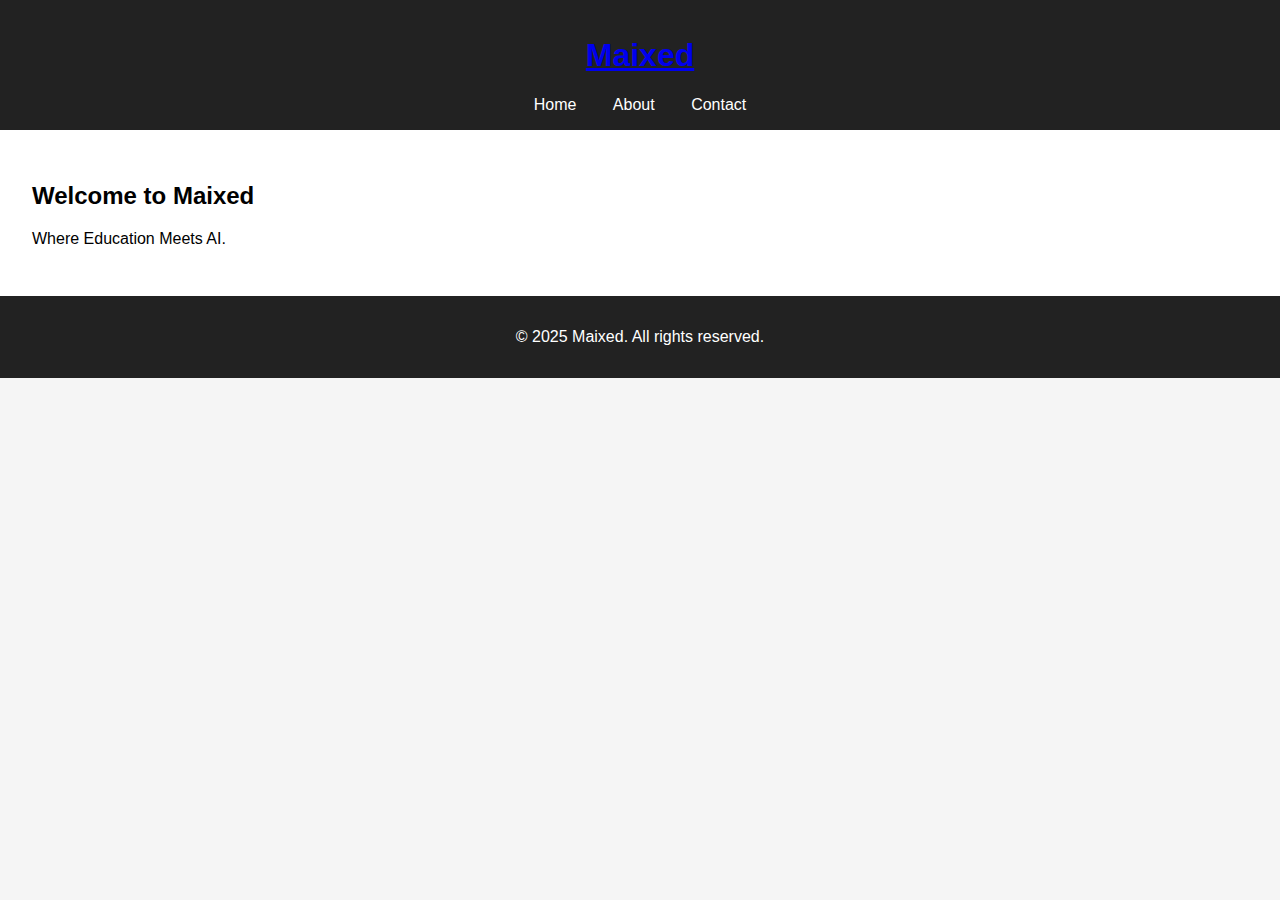
<file: index.html>
<!DOCTYPE html>
<html lang="en">
<head>
  <meta charset="UTF-8">
  <title>Maixed - Home</title>
  <link rel="stylesheet" href="css/style.css">
</head>
<body>

  <div id="header"></div>

  <main>
    <h2>Welcome to Maixed</h2>
    <p>Where Education Meets AI.</p>
  </main>

  <div id="footer"></div>

  <script src="js/script.js"></script>
</body>
</html>
</file>
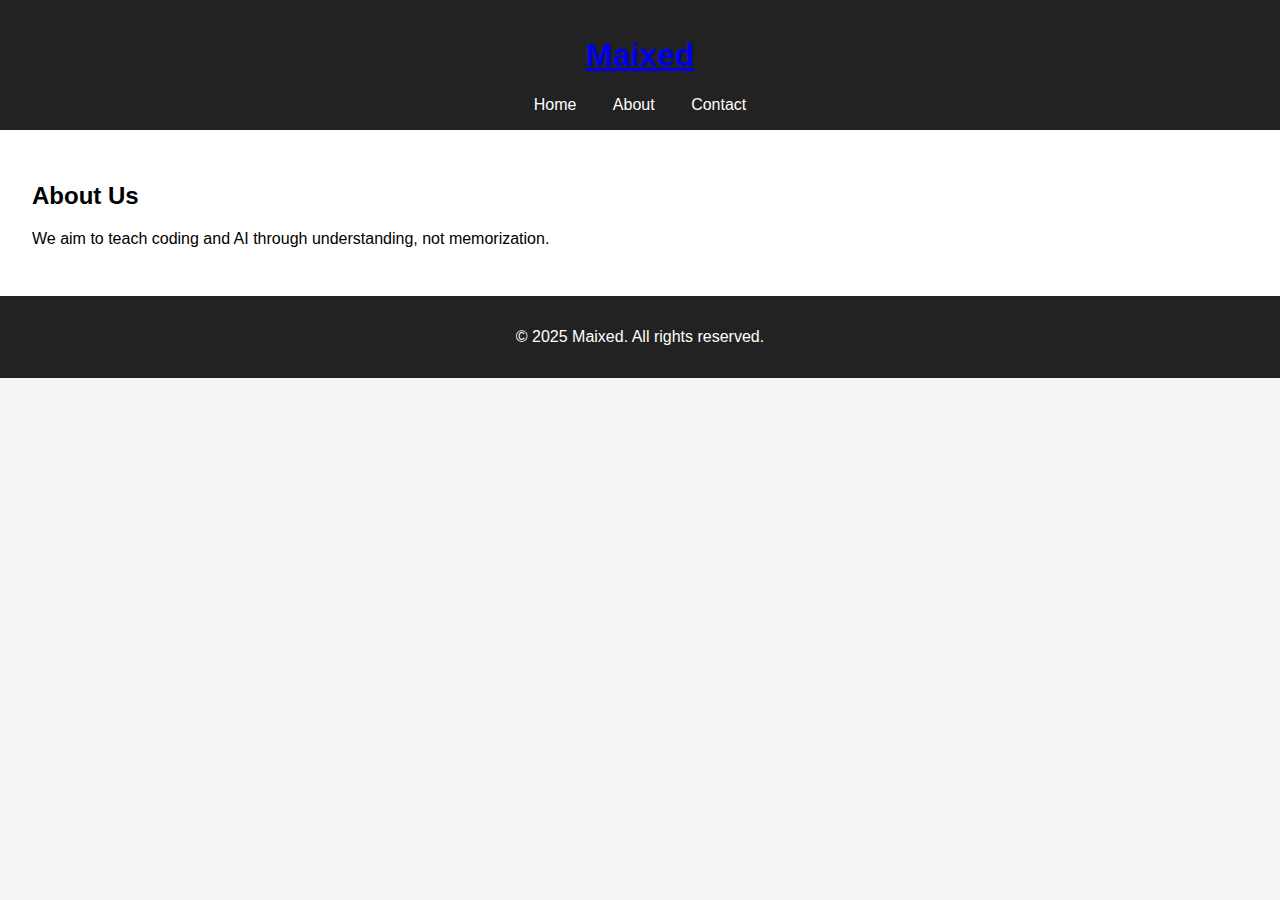
<file: about.html>
<!DOCTYPE html>
<html lang="en">
<head>
  <meta charset="UTF-8">
  <title>About - Maixed</title>
  <link rel="stylesheet" href="css/style.css">
</head>
<body>

  <div id="header"></div>

  <main>
    <h2>About Us</h2>
    <p>We aim to teach coding and AI through understanding, not memorization.</p>
  </main>

  <div id="footer"></div>

  <script src="js/script.js"></script>
</body>
</html>
</file>
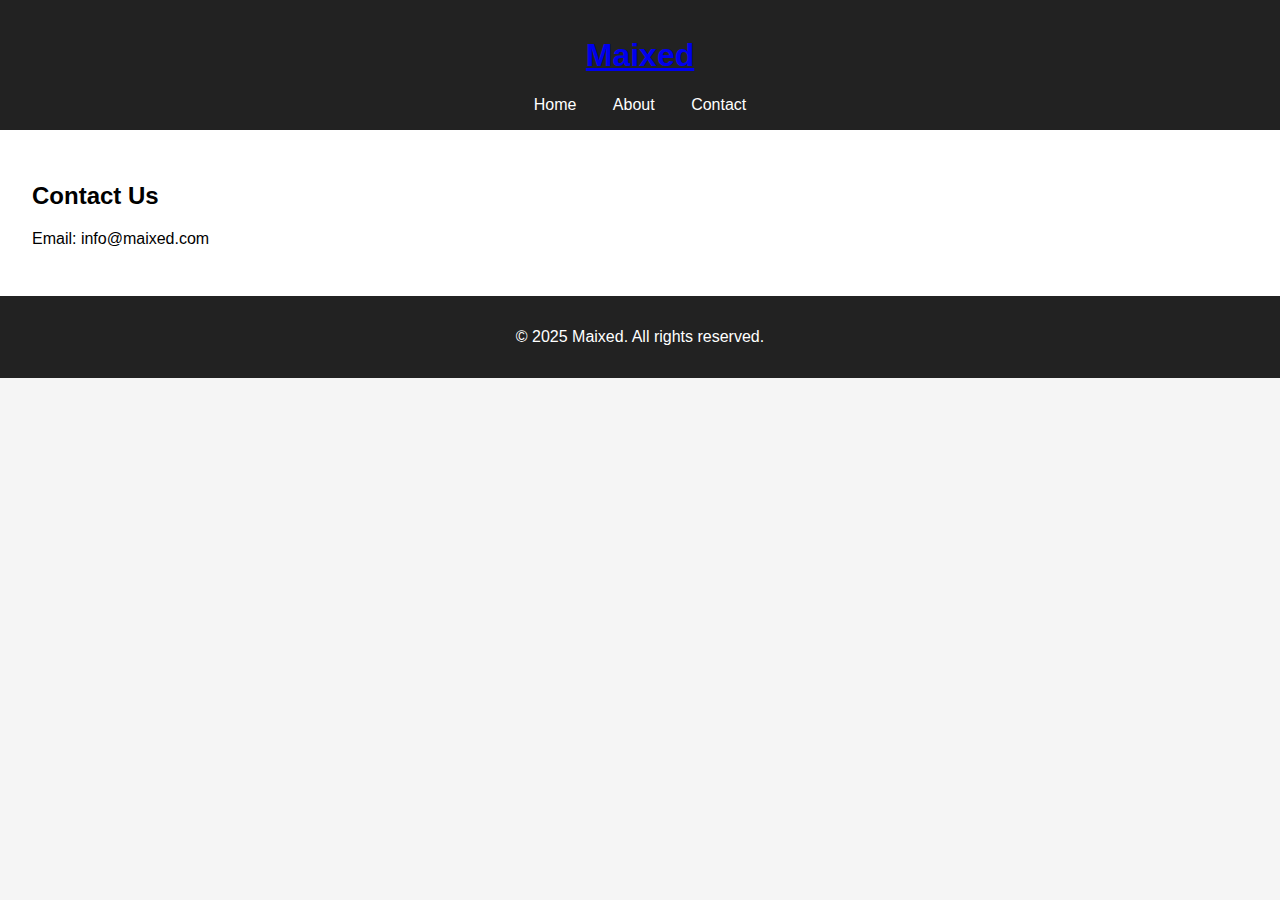
<file: contact.html>
<!DOCTYPE html>
<html lang="en">
<head>
  <meta charset="UTF-8">
  <title>Contact - Maixed</title>
  <link rel="stylesheet" href="css/style.css">
</head>
<body>

  <div id="header"></div>

  <main>
    <h2>Contact Us</h2>
    <p>Email: info@maixed.com</p>
  </main>

  <div id="footer"></div>

  <script src="js/script.js"></script>
</body>
</html>
</file>
<file: css/style.css>
body {
  font-family: Arial, sans-serif;
  margin: 0;
  padding: 0;
  background: #f5f5f5;
}
header, footer {
  background: #222;
  color: #fff;
  padding: 1em;
  text-align: center;
}
nav a {
  margin: 0 1em;
  color: #fff;
  text-decoration: none;
}
main {
  padding: 2em;
  background: white;
}
</file>
